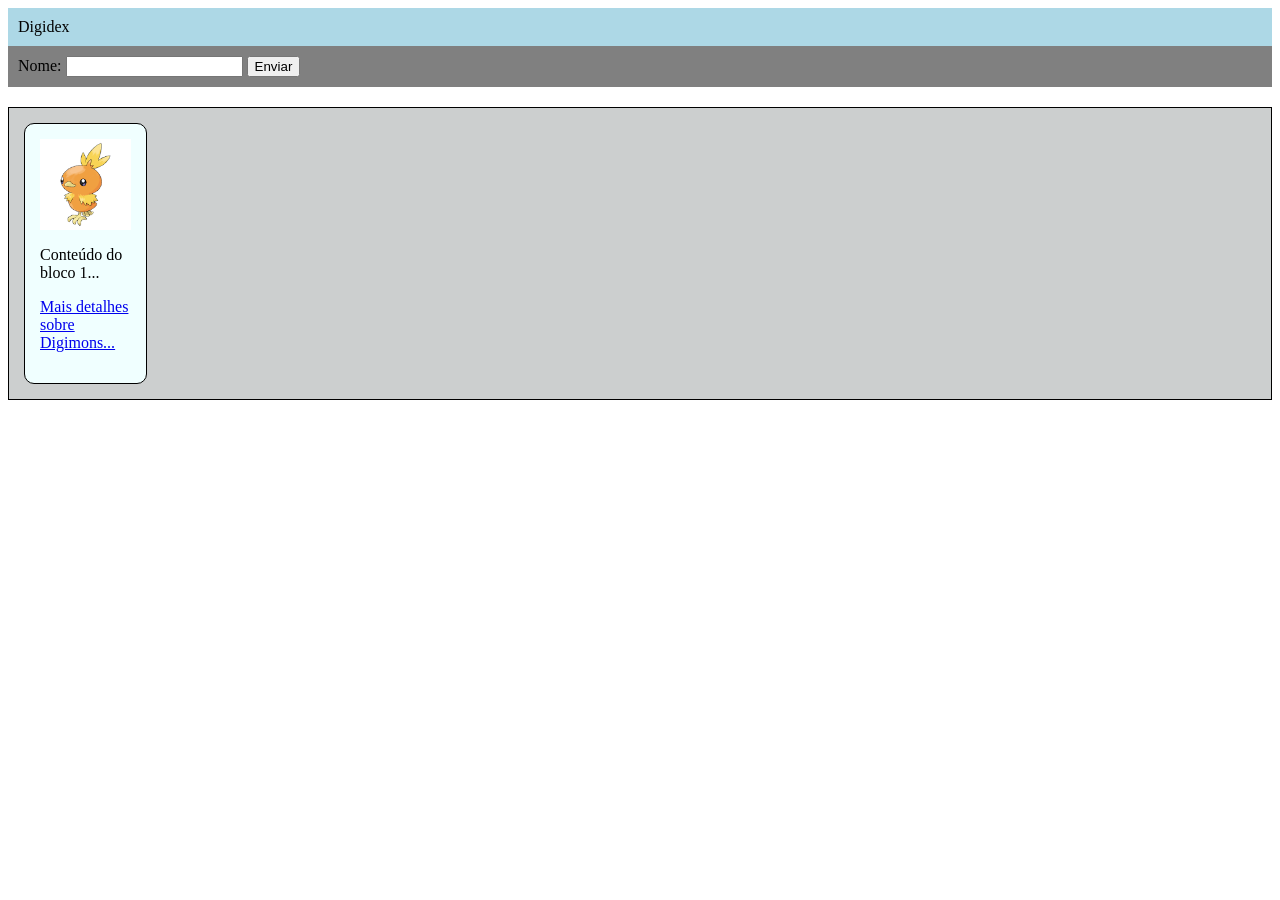
<file: proj/src/index.html>
<!DOCTYPE html>
<html lang="pt-BR">
<head>
    <meta charset="UTF-8">
    <meta name="viewport" content="width=device-width, initial-scale=1.0">
    <link rel="stylesheet" href="css/style.css">
    <title>Digimons</title>
</head>
<body>

    <header>
        <div class="cabesalho1">Digidex</div>

        <div class="cabesalho2">

             <form action="/enviar" method="POST">

                <label for="nome">Nome:</label>

                <input type="text" id="nome" name="nome">

                <button type="submit">Enviar</button>

        </div>

    </header>


    <main>
        <div class="pagina1">
            <div class="bloco1">
                <img src="download.png" alt="fotoalternativa">
                <p>Conteúdo do bloco 1...</p>
                <p><a href="sobre.html"> Mais detalhes sobre Digimons...</a></p>
            </div>
        </div>
    </main>

</body>
</html>
</file>
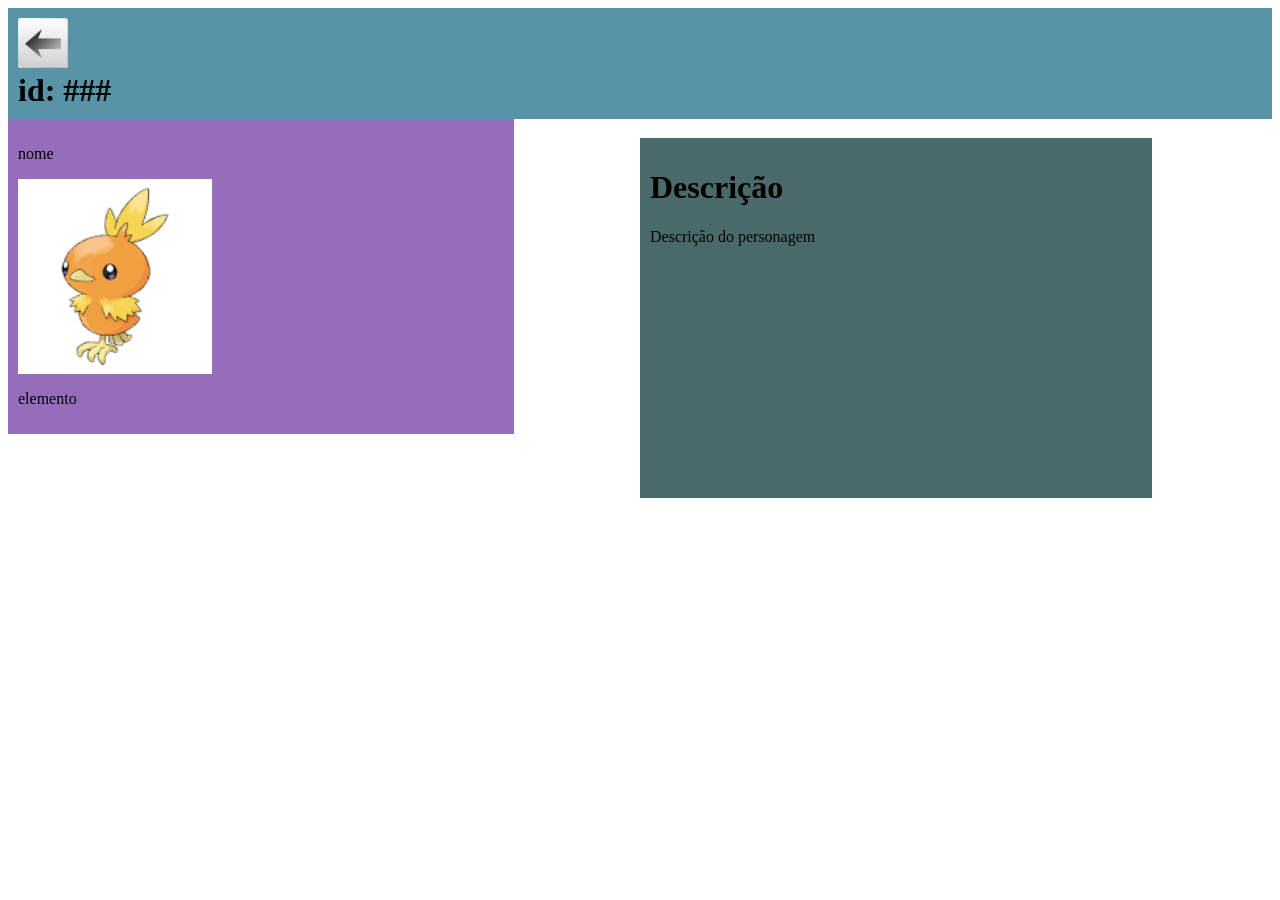
<file: proj/src/sobre.html>
<!DOCTYPE html>
<html lang="pt-BR">
<head>
    <meta charset="UTF-8">
    <title>Sobre</title>
     <link rel="stylesheet" href="css/style.css">
</head>
<body>
   
    <header>
        <div class="cabesalho9">
               <a href="index.html"> <img src="Design sem nome.png"></a>
               <h1>id: ###</h1>
        </div>
    </header>
  
    <main>
        <div class="perfil">
            <p>nome</p>
             <img src="download.png" alt="fotoalternativa">
            <p>elemento</p>
        </div>

        <div class="descricao">
            <h1>Descrição</h1>
            <p>Descrição do personagem</p>
        </div>


    </main>



    
</body>
</html>
</file>
<file: proj/src/css/style.css>
.cabesalho1 {
  width: 100%; 
  padding: 10px;
  height: auto; 
  min-height: 30px;
  background-color: lightblue;
  box-sizing: border-box;
}

.cabesalho2 {
  width: 100%;
  padding: 10px;
  height: auto;
  min-height: 30px;
  background-color: gray;
  box-sizing: border-box;
}

.pagina1 {
  margin-top: 20px;
  height: auto; 
  min-height: 50%;
  box-sizing: border-box; 
  padding: 15px; 
  width: 100%; 
  background-color: rgb(204, 207, 207);
  border: 1px solid black;
}

.bloco1 {
  height: auto; 
  min-height: 50px;
  box-sizing: border-box; 
  padding: 15px; 
  width: 10%;
  background-color: azure;
  border: 1px solid black;
  border-radius: 10px;
  overflow-wrap: break-word; 
}

.bloco1 img {
  max-width: 100%; 
  height: auto;   
  display: block;  
}



.cabesalho9 {
  width: 100%; 
  padding: 10px;
  height: auto; 
  min-height: 30px;
  background-color: rgb(89, 147, 167);
  box-sizing: border-box;
}

.cabesalho9 img{
  left: 20px;
  border-radius: 3px;
  max-width: 4%;
}

.cabesalho9 h1{
  margin: 0;
}

.perfil{
  padding: 10px;
  width: 40%;
  height: 40%;
  background-color: rgb(149, 109, 187);
  box-sizing: border-box;
}


.perfil img{
  width: 40%;
  height: auto;
  display: block;
}

.descricao{
  padding: 10px;
  width: 40%;
  height: 40%;
  background-color: rgb(73, 105, 107);
  box-sizing: border-box;
  position: fixed;
  top: 15.3%;
  right: 10%;
}
</file>
